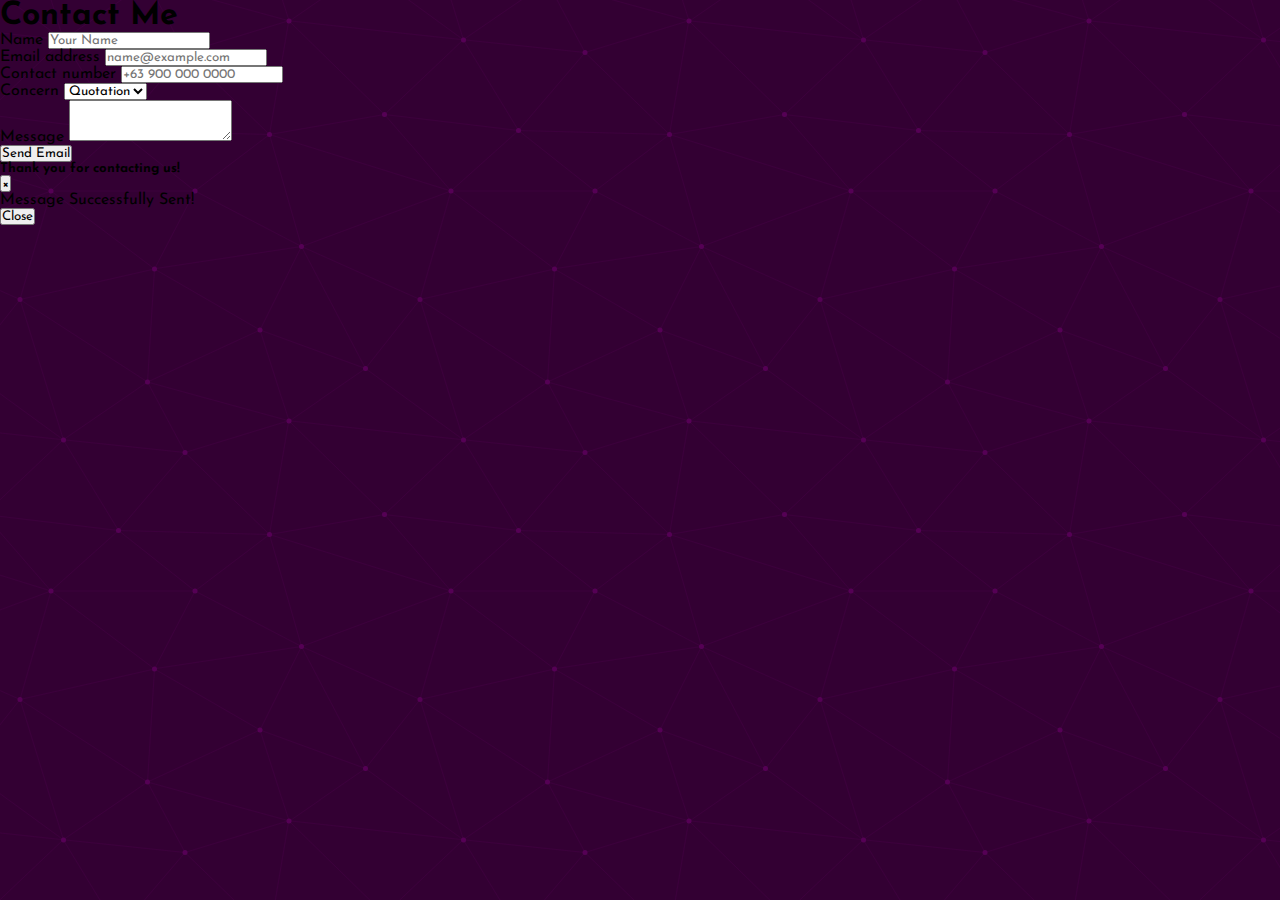
<file: test.html>
<!DOCTYPE html>
<html>
<head>

	<!-- Meta Tag -->
	<meta charset="utf-8">
	<meta name="viewport" content="width=device-width, initial-scale=1">

	<link rel="stylesheet" href="https://cdn.jsdelivr.net/npm/bootstrap@4.6.2/dist/css/bootstrap.min.css" integrity="sha384-xOolHFLEh07PJGoPkLv1IbcEPTNtaed2xpHsD9ESMhqIYd0nLMwNLD69Npy4HI+N" crossorigin="anonymous">

	<!-- External CSS -->
	<link rel="stylesheet" href="./index.css">

	<title>Bootstrap - Components</title>

	<style>
    body{

    background-color: #330033;
	background-image: url("data:image/svg+xml,%3Csvg xmlns='http://www.w3.org/2000/svg' width='400' height='400' viewBox='0 0 800 800'%3E%3Cg fill='none' stroke='%23404' stroke-width='1'%3E%3Cpath d='M769 229L1037 260.9M927 880L731 737 520 660 309 538 40 599 295 764 126.5 879.5 40 599-197 493 102 382-31 229 126.5 79.5-69-63'/%3E%3Cpath d='M-31 229L237 261 390 382 603 493 308.5 537.5 101.5 381.5M370 905L295 764'/%3E%3Cpath d='M520 660L578 842 731 737 840 599 603 493 520 660 295 764 309 538 390 382 539 269 769 229 577.5 41.5 370 105 295 -36 126.5 79.5 237 261 102 382 40 599 -69 737 127 880'/%3E%3Cpath d='M520-140L578.5 42.5 731-63M603 493L539 269 237 261 370 105M902 382L539 269M390 382L102 382'/%3E%3Cpath d='M-222 42L126.5 79.5 370 105 539 269 577.5 41.5 927 80 769 229 902 382 603 493 731 737M295-36L577.5 41.5M578 842L295 764M40-201L127 80M102 382L-261 269'/%3E%3C/g%3E%3Cg fill='%23505'%3E%3Ccircle cx='769' cy='229' r='5'/%3E%3Ccircle cx='539' cy='269' r='5'/%3E%3Ccircle cx='603' cy='493' r='5'/%3E%3Ccircle cx='731' cy='737' r='5'/%3E%3Ccircle cx='520' cy='660' r='5'/%3E%3Ccircle cx='309' cy='538' r='5'/%3E%3Ccircle cx='295' cy='764' r='5'/%3E%3Ccircle cx='40' cy='599' r='5'/%3E%3Ccircle cx='102' cy='382' r='5'/%3E%3Ccircle cx='127' cy='80' r='5'/%3E%3Ccircle cx='370' cy='105' r='5'/%3E%3Ccircle cx='578' cy='42' r='5'/%3E%3Ccircle cx='237' cy='261' r='5'/%3E%3Ccircle cx='390' cy='382' r='5'/%3E%3C/g%3E%3C/svg%3E");
    }
	</style>

	<link rel="preconnect" href="https://fonts.googleapis.com">
	<link rel="preconnect" href="https://fonts.gstatic.com" crossorigin>
	<link href="https://fonts.googleapis.com/css2?family=Josefin+Sans:wght@100&display=swap" rel="stylesheet">

</head>
<body class="">
	
	<div class="container-fluid text-center">

	<h1>Contact Me</h1>

		<!-- Contact Form Start -->

		<div class="row justify-content-center">
			<div class="card p-0 m-0 bg-primary col-xl-4 col-md-8 col-sm-12">
			<form>

		  		<div class="form-group">
			    <label for="exampleFormControlInput1">Name</label>
			    <input type="text" class="form-control" placeholder="Your Name">
			    </div>

			   	<div class="form-group">
			    <label for="exampleFormControlInput1">Email address</label>
			    <input type="email" class="form-control" id="exampleFormControlInput1" placeholder="name@example.com">
			    </div>

			    <div class="form-group">
			    <label for="exampleFormControlInput1">Contact number</label>
			    <input type="text" class="form-control" id="exampleFormControlInput1" placeholder="+63 900 000 0000">
			    </div>


			    <div class="form-group">
			    <label for="exampleFormControlSelect1">Concern</label>
			    <select class="form-control" id="exampleFormControlSelect1">
			      <option>Quotation</option>
			      <option>2</option>
			      <option>3</option>
			      <option>4</option>
			      <option>5</option>
			    </select>
				</div>
				
			  	<div class="form-group">
			    <label for="exampleFormControlTextarea1">Message</label>
			    <textarea class="form-control" id="exampleFormControlTextarea1" rows="3"></textarea>

		 	</div>
			</form>
		

		<!-- Contact Form End -->


		<!-- Button trigger modal Start -->

		<div class="row justify-content-center align-items-center">

			<div class="col-4">
			<button type="button" class="btn btn-dark" data-toggle="modal" data-target="#exampleModal">
			  Send Email
			</button>

			<!-- Modal -->
			<div class="modal fade" id="exampleModal" tabindex="-1" aria-labelledby="exampleModalLabel" aria-hidden="true">
			  <div class="modal-dialog">
			    <div class="modal-content">
			      <div class="modal-header">
			        <h5 class="modal-title text-dark" id="exampleModalLabel">Thank you for contacting us!</h5>
			        <button type="button" class="close" data-dismiss="modal" aria-label="Close">
			          <span aria-hidden="true">&times;</span>
			        </button>
			      </div>
			      <div class="modal-body text-dark">
			        Message Successfully Sent!
			      </div>
			      <div class="modal-footer">
			        <button type="button" class="btn btn-secondary" data-dismiss="modal">Close</button>
			      </div>
			    </div>
			  </div>
			</div>
			</div>

			<!-- Button trigger modal End-->


			</div>
			</div>
		</div>

		<!-- Contact form End -->


	</div>

<script src="https://cdn.jsdelivr.net/npm/jquery@3.5.1/dist/jquery.slim.min.js" integrity="sha384-DfXdz2htPH0lsSSs5nCTpuj/zy4C+OGpamoFVy38MVBnE+IbbVYUew+OrCXaRkfj" crossorigin="anonymous"></script>
<script src="https://cdn.jsdelivr.net/npm/bootstrap@4.6.2/dist/js/bootstrap.bundle.min.js" integrity="sha384-Fy6S3B9q64WdZWQUiU+q4/2Lc9npb8tCaSX9FK7E8HnRr0Jz8D6OP9dO5Vg3Q9ct" crossorigin="anonymous"></script>



</body>
</html>
</file>
<file: index.css>
/*CSS Reset*/
* {
	margin: 0;
	padding: 0;
	font-family: 'Josefin Sans', sans-serif;
	box-sizing: border-box;

}



.icon {
	height: 100vh;
	width: 100%;
	background-image: url(./images/endless-constellation.png);
	background-size: cover;
	
}

.name {
	color:	whitesmoke;
	font-size: 50px;
	letter-spacing: 1px;
		position: absolute;
	top:50%;
	left:3%;
}

nav h2 h4 {
	display: inline-block;
}
</file>
